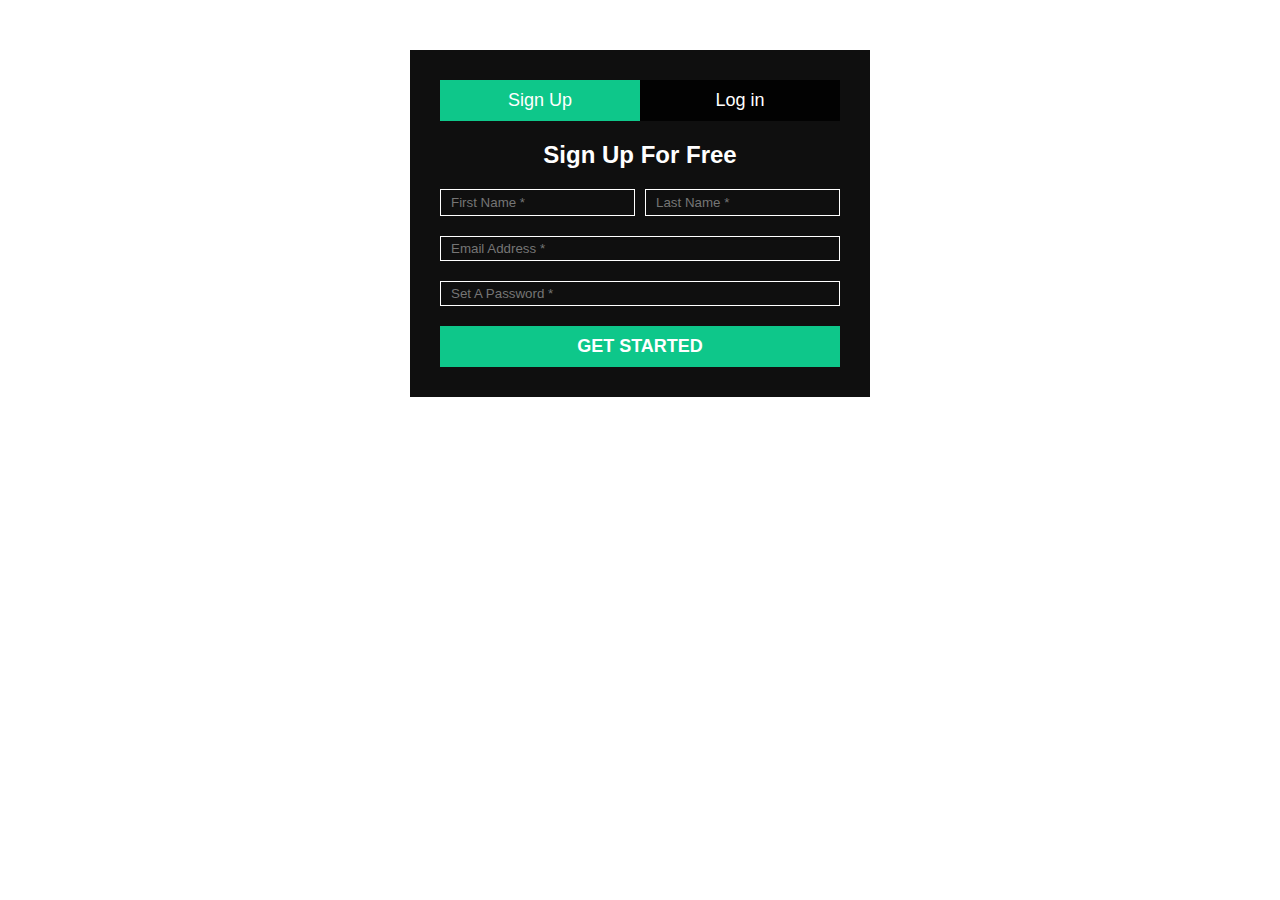
<file: Form/index.html>
<!DOCTYPE html>
<html lang="en">
<head>
    <meta charset="UTF-8">
    <meta http-equiv="X-UA-Compatible" content="IE=edge">
    <meta name="viewport" content="width=device-width, initial-scale=1.0">
    <title>Sign Up</title>
    <link rel="stylesheet" href="style.css">
</head>
<body>
    <form>
        <div class="main">
        <div class="button">
            <button>Sign Up</button>
            <button>Log in</button>
        </div>
        <h2>Sign Up For Free</h2>
        <div class="input">
            <input type="text" placeholder="First Name *" required>
            <input type="text" placeholder="Last Name *" required>
        </div>
        <input type="email" placeholder="Email Address *" required>
        <input type="password" placeholder="Set A Password *" required>
        <button><h4>GET STARTED</h4></button>
    </div>
    </form>
</body>
</html>
</file>
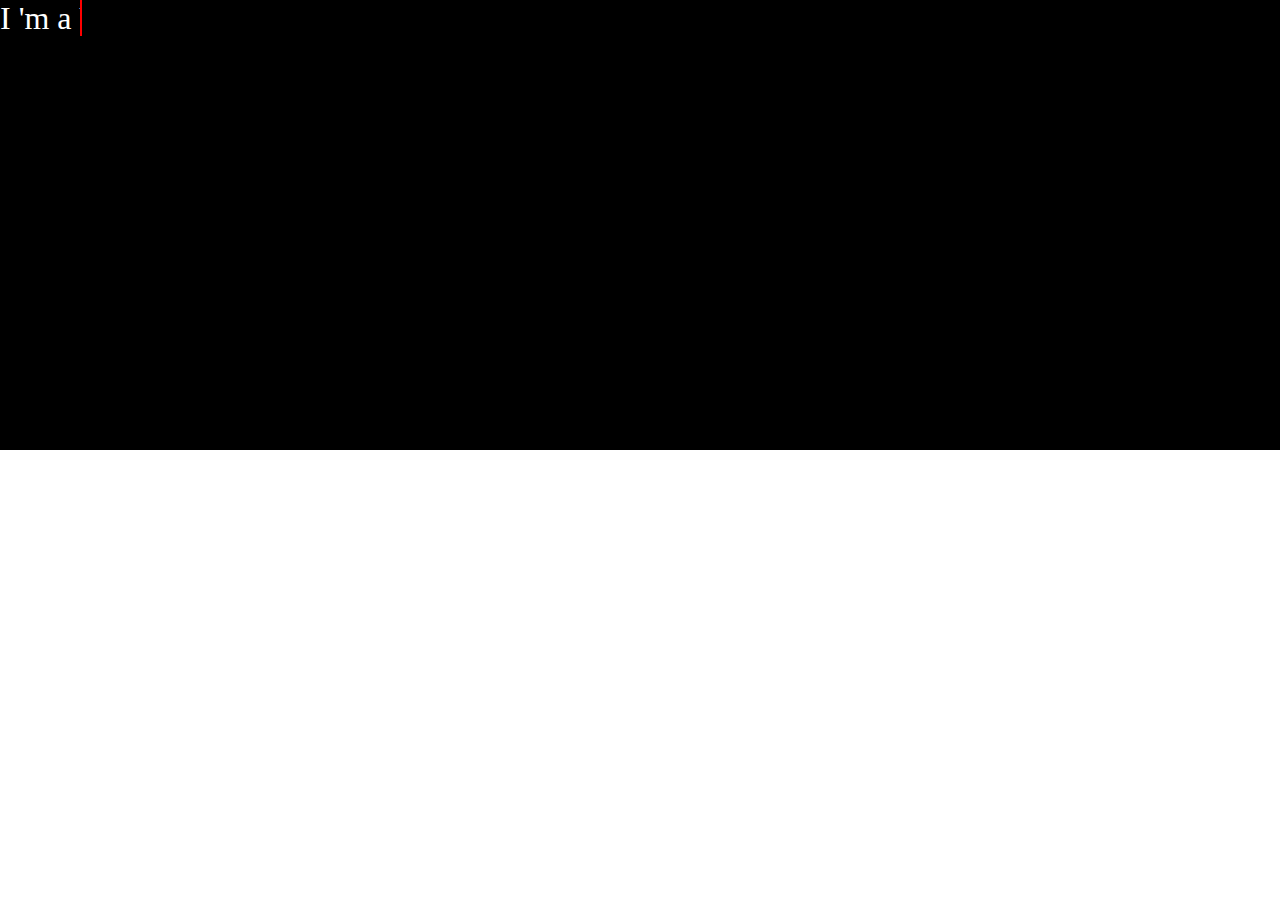
<file: Typing Text/index.html>
<!DOCTYPE html>
<html lang="en">
<head>
    <meta charset="UTF-8">
    <meta http-equiv="X-UA-Compatible" content="IE=edge">
    <meta name="viewport" content="width=device-width, initial-scale=1.0">
    <title>Document</title>
    <link rel="stylesheet" href="style.css">
</head>
<body>
    <div class="container">
        <span class="text text-first">
            I 'm a


        </span >
        <span class="text text-sec">
            Web Developer
        </span>
    </div>
</body>
</html>
<script>
    const text = document.querySelector('.text-sec');

    const textChange = ()=>{
        setTimeout(() => {
            text.textContent= 'Web Developer';
        }, 0);
        setTimeout(() => {
            text.textContent= 'App Developer';
        }, 4000);
        setTimeout(() => {
            text.textContent= 'Game Developer';
        }, 8000);
        setTimeout(() => {
            text.textContent= 'Machine Learning';
        }, 12000);
        setTimeout(() => {
            text.textContent= 'Youtuber'

        }, 16000);
    }
    textChange()
    setInterval(textChange,20000)
   

</script>
</file>
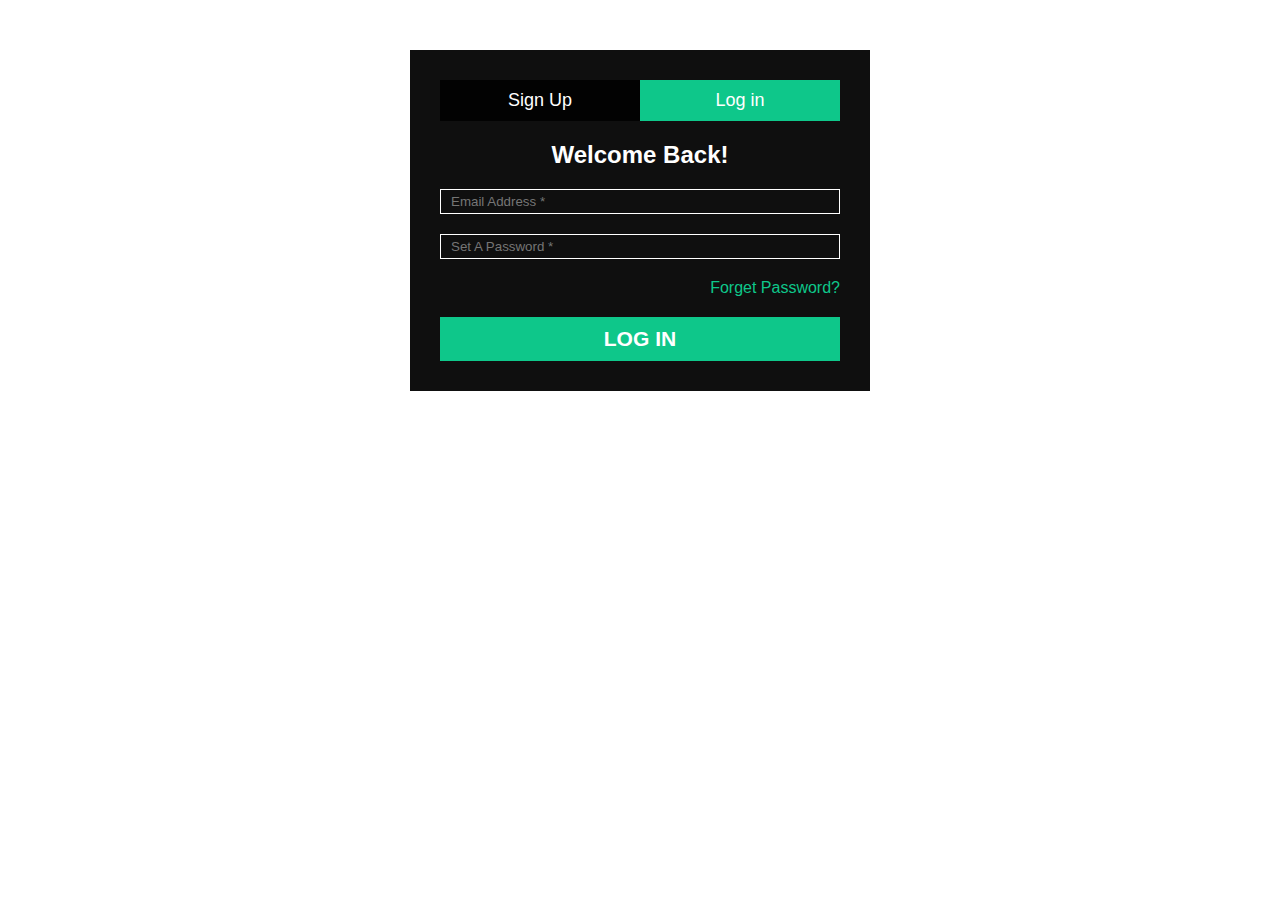
<file: Form/index1.html>
<!DOCTYPE html>
<html lang="en">
<head>
    <meta charset="UTF-8">
    <meta http-equiv="X-UA-Compatible" content="IE=edge">
    <meta name="viewport" content="width=device-width, initial-scale=1.0">
    <title>Log In</title>
    <link rel="stylesheet" href="style1.css">
</head>
<body>
    <form>
        <div class="main">
        <div class="button">
            <button>Sign Up</button>
            <button>Log in</button>
        </div>
        <h2>Welcome Back!</h2>
        <input type="email" placeholder="Email Address *" required>
        <input type="password" placeholder="Set A Password *" required>
        <p>Forget Password?</p>
        <button><h3>LOG IN</h3></button>
    </div>
    </form>
</body>
</html>
</file>
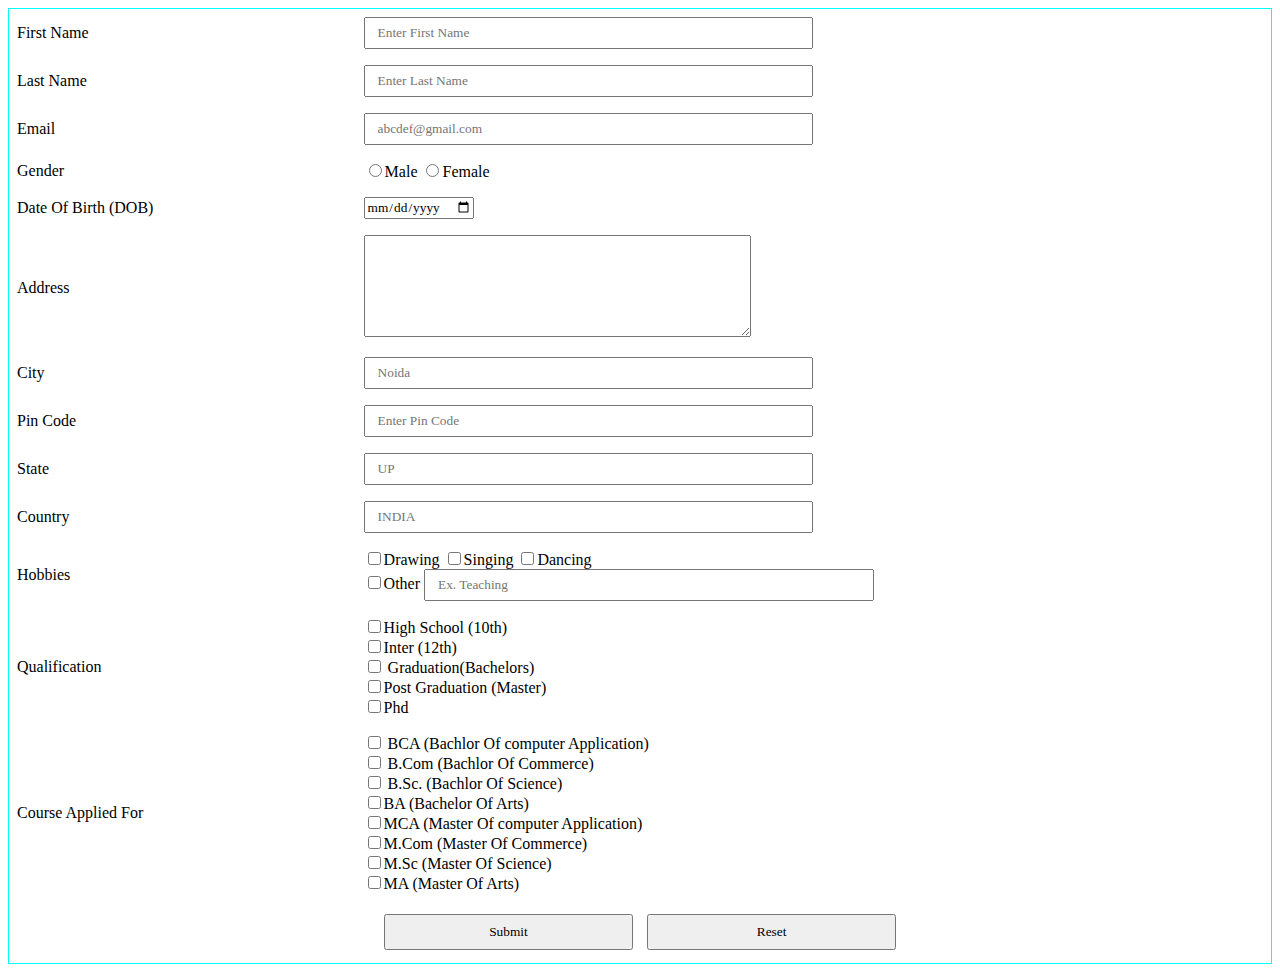
<file: student form/std form.html>
<!DOCTYPE html>
<html lang="en">
<head>
    <meta charset="UTF-8">
    <meta http-equiv="X-UA-Compatible" content="IE=edge">
    <meta name="viewport" content="width=device-width, initial-scale=1.0">
    <title>Student Form</title>
    <link rel="stylesheet" href="std form.css">
</head>
<body>
    <form action="">
    <table cellpadding="8">
        <tr>
            <td>First Name </td>
            <td><input type="text" name="name" id="firstname" maxlength="50" placeholder="Enter First Name"></td>
        </tr>
        <tr>
            <td>Last Name </td>
            <td><input type="text" name="name" id="lastname" placeholder="Enter Last Name"></td>
        </tr>
        <tr>
            <td>Email </td>
            <td><input type="email" name="email" id="email" placeholder="abcdef@gmail.com"></td>
        </tr>
        <tr>
            <td>Gender</td>
            <td>
                <input type="radio" name="gender" id="male">Male
                <input type="radio" name="gender" id="female">Female
            </td>

        </tr>
        <tr>
            <td>Date Of Birth (DOB) </td>
            <td><input type="date"></td>
        </tr>
        <tr>
            <td>Address</td>
            <td><textarea name="" id="" cols="50" rows="6"></textarea></td>
        </tr>
        <tr>
            <td>City</td>
            <td><input type="text" name="city" id="city" placeholder="Noida"></td>
        </tr>
        <tr>
            <td>Pin Code</td>
            <td><input type="number" id="pin" placeholder="Enter Pin Code"></td>
        </tr>
        <tr>
            <td>State</td>
            <td><input type="text" name="state" id="state" placeholder="UP"></td>
        </tr>
        <tr>
            <td>Country</td>
            <td><input type="text"  id="country" placeholder="INDIA"></td>
        </tr>
        <tr>
            <td>Hobbies</td>
            <td>
                <input type="checkbox" name="" id="Drawing">Drawing
                <input type="checkbox" name="" id="Singing">Singing
                <input type="checkbox" name="" id="Dancing">Dancing <br>
                <input type="checkbox" name="" id="Other">Other
                <input type="text" name="" id="" placeholder="Ex. Teaching">

            </td>
        </tr>
        <tr>
            <td>Qualification</td>
            <td>
                <input type="checkbox" name="" id="">High School (10th) <br>
                <input type="checkbox">Inter (12th) <br>
                <input type="checkbox" name="" id=""> Graduation(Bachelors) <br>
                <input type="checkbox" name="" id="">Post Graduation (Master) <br>
                <input type="checkbox" name="" id="">Phd
            </td>
        </tr>

        <tr>
            <td>Course Applied For</td>
            <td><input type="checkbox"> BCA (Bachlor Of computer Application)   <br>    
                <input type="checkbox"> B.Com (Bachlor Of Commerce) <br>
                <input type="checkbox"> B.Sc. (Bachlor Of Science) <br>
                <input type="checkbox">BA (Bachelor Of Arts) <br>
                <input type="checkbox">MCA (Master Of computer Application) <br>
                <input type="checkbox">M.Com (Master  Of Commerce) <br>
                <input type="checkbox">M.Sc (Master Of Science) <br>
                <input type="checkbox">MA (Master Of Arts) <br>
                
                
            </td>
        </tr>
        <tr>
            <td colspan="2" align="center"><input type="submit" name="" id="">
                <input type="reset" name="" id=""></td>
            
        </tr>

       


    </table>

    

</form>
</body>
</html>
</file>
<file: Form/style.css>
*{
    padding: 0;
    margin: 0;
    font-family: sans-serif;
}
.main{
    display: flex;
    flex-direction: column;
    width: 400px;
    margin: auto;
    margin-top: 50px;
    padding: 30px;
    gap: 20px;
    background-color: rgba(0, 0, 0, 0.943);
}
.main> button{
    width: 100%;
    background-color: rgb(14, 199, 138);
    padding: 10px;
    border: none;
    color: white;
    font-size: 18px;
}
h2{
    text-align: center;
    color: white;
    
}
.main >.button button{
    /* background-color: rgb(14, 199, 138); */
    padding: 10px;
    border: 0;
    outline: 0;
    width: 50%;
    font-size: 18px;
    color: white;
}
.main>.button{
    width: 100%;
    display: flex;
}
input[type="text"]{
    padding: 5px 10px;
    width: 50%;
    outline: none;
    border: 1px solid white;
    background-color: transparent;
}
.input{
    display: flex;
    width: 100%;
    gap: 10px;
    justify-content: space-between;
}
input[type="email"],
input[type="password"]{
    padding: 4px 10px;
    outline: none;
    border: 1px solid white;
    background-color: transparent;
}
.button>:nth-child(2){
    background-color:rgba(0, 0, 0, 0.865);
    
}
.button>:nth-child(1){
    background-color: rgb(14, 199, 138);
}
</file>
<file: Typing Text/style.css>
*{
    margin: 0;
    padding: 0;
    box-sizing: border-box;
}

body{
    font-family: Georgia, 'Times New Roman', Times, serif;
    display: flex;
    justify-content: center;
    align-items: center;
    overflow: hidden;

}
.container{
    background-color: #000;
    height: 50vh;
    width: 100%;


}

.text-first{
   

}
.text{
    position: relative;
    color: white;
    text-align: center;
    font-size: 2rem;
    
}


.text-sec::before{
    position: absolute;
    content: "";
    height: 100%;
    width: 100%;
    top: 0;
    left: 0;
    background-color: black;
    border-left: 2px solid red;
    animation: animate 4s steps(15) infinite;

    
}
@keyframes animate {
    40%{
        left:calc(100% + 7px)
    }
    100%{
        left: 0%;
    }
}
</file>
<file: Form/style1.css>
*{
    padding: 0;
    margin: 0;
    font-family: sans-serif;
}
.main{
    display: flex;
    flex-direction: column;
    width: 400px;
    margin: auto;
    margin-top: 50px;
    padding: 30px;
    gap: 20px;
    background-color: rgba(0, 0, 0, 0.943);
}
.main> button{
    width: 100%;
    background-color: rgb(14, 199, 138);
    padding: 10px;
    border: none;
    color: white;
    font-size: 18px;
}
h2{
    text-align: center;
    color: white;
    
}
.main >.button button{
    /* background-color: rgb(14, 199, 138); */
    padding: 10px;
    border: 0;
    outline: 0;
    width: 50%;
    font-size: 18px;
    color: white;
}
.main>.button{
    width: 100%;
    display: flex;
}
input[type="email"],
input[type="password"]{
    padding: 4px 10px;
    outline: none;
    border: 1px solid white;
    background-color: transparent;
}
.button>:nth-child(2){
    background-color: rgb(14, 199, 138);
    
}
.button>:nth-child(1){
    background-color: rgba(0, 0, 0, 0.865);
}
p{
    color: rgb(14, 199, 138);
    text-align: end;
}
</file>
<file: student form/std form.css>
*{
    font-family: Cambria, Cochin, Georgia, Times, 'Times New Roman', serif;
}
table{
    border: 1px solid aqua;
    width: 100%;
    border-collapse: collapse;
}
tr{
   
    
}
input[type="text"],
input[type="number"],
input[type="email"]

{
    box-sizing: border-box;
    width: 50%;
    padding: 6px 12px;
}
input[type="submit"],
input[type="reset"]
{
    width: 20%; 
    padding: 8px 12px;
    margin: 5px;
    box-sizing: border-box;

}
</file>
